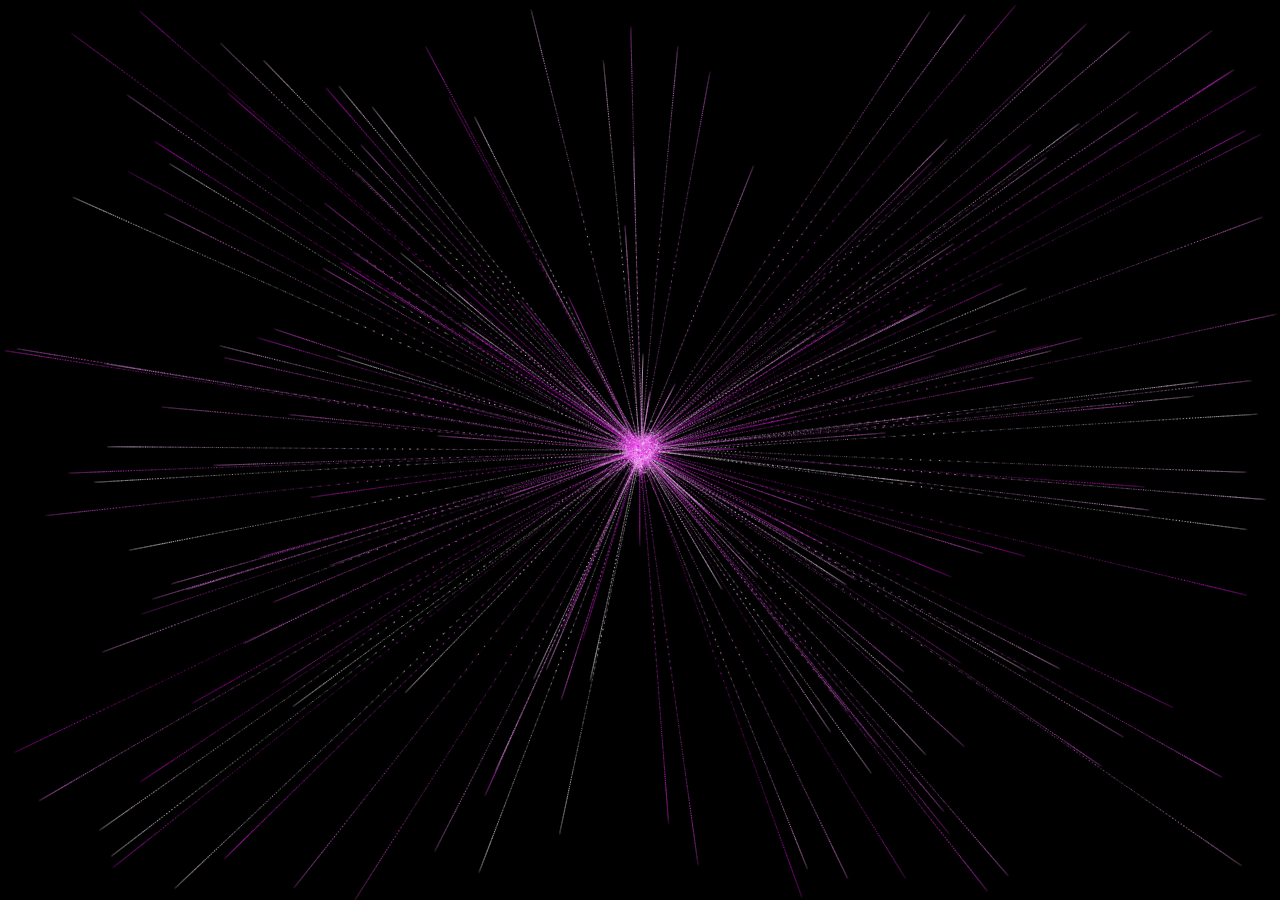
<file: index.html>
<!DOCTYPE html>
<html lang="en">
  <head>
    <meta charset="UTF-8" />
    <title>for u?</title>
    <link rel="stylesheet" href="./style.css" />
    <style>
      @import url("https://fonts.googleapis.com/css2?family=Italianno&family=Poppins:ital,wght@0,100;0,200;0,300;0,400;0,500;0,600;0,700;0,800;0,900;1,100;1,200;1,300;1,400;1,500;1,600;1,700;1,800;1,900&display=swap");
    </style>
  </head>
  <body>
    <audio id="background-audio" loop >
      <source src="song.mp3" type="audio/mp3" />
      Your browser does not support the audio element.
    </audio>

    <canvas id="heart"></canvas>
    <h1
      id="heart-text"
      style="
        position: absolute;
        top: 50%;
        left: 50%;
        transform: translate(-50%, -50%);
        color: white;
        font-family: Italianno;
        letter-spacing: 5px;
        font-size: 3em;
        opacity: 0;
        text-align: center;
        transition: opacity 0.5s;
      "
    >
      i'm afraid to put ur name here
    </h1>

    <script src="./script.js"></script>
<script>
  document.body.addEventListener('click', function() {
    var audio = document.getElementById('background-audio');
    audio.play().catch(function(error) {
      console.log("Gagal memutar audio:", error);
    });
  });
</script>
  </body>
</html>
</file>
<file: style.css>
body {
        margin: 0;
        overflow: hidden;
        background: black;
      }

      canvas {
        display: block;
        width: 100%;
        height: 100%;
      }

      #heart-text {
        position: absolute;
        top: 50%;
        left: 50%;
        transform: translate(-50%, -50%);
        color: pink;
        font-family: Poppins, sans-serif;
        font-size: 3em;
        opacity: 0;
        transition: opacity 0.5s;
        transition: all 1s ease-in-out;
      }
</file>
